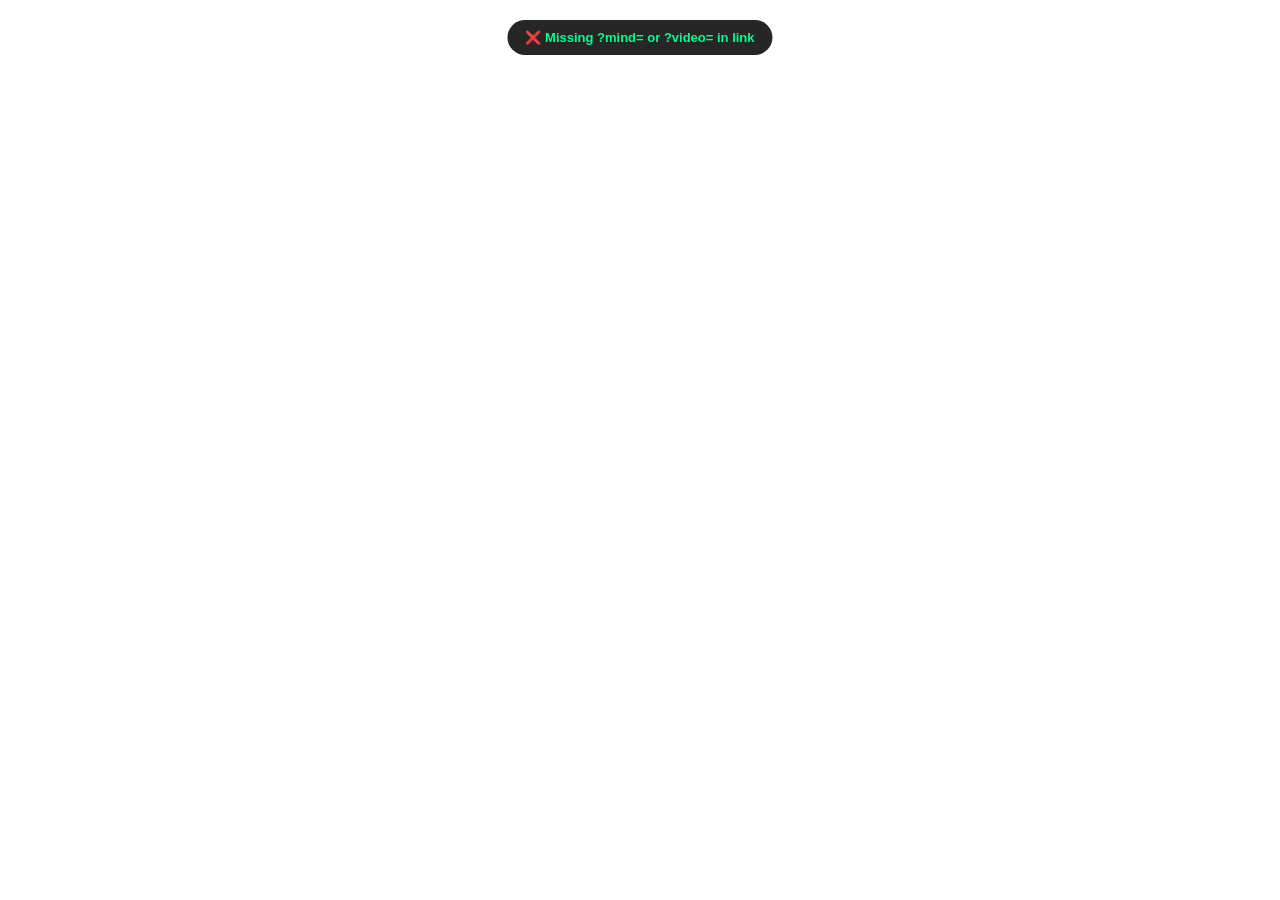
<file: V5.HTML>
<!DOCTYPE html>
<html lang="en">
<head>
    <meta charset="UTF-8">
    <meta name="viewport" content="width=device-width, initial-scale=1.0, maximum-scale=1.0, user-scalable=no">
    <title>Nizhali V5</title>

    <!-- 1. Load A-Frame First -->
    <script src="./aframe.min.js"></script>

    <style>
        html, body {
            margin: 0;
            padding: 0;
            width: 100%;
            height: 100%;
            position: relative;
            overflow: hidden;
            background: transparent;
            font-family: -apple-system, BlinkMacSystemFont, sans-serif;
        }

        #status {
            position: fixed;
            top: 20px;
            left: 50%;
            transform: translateX(-50%);
            background: rgba(0, 0, 0, 0.85);
            color: #00ff88;
            padding: 10px 18px;
            border-radius: 20px;
            font-size: 13px;
            font-weight: 600;
            z-index: 99999;
            pointer-events: none;
            text-align: center;
            max-width: 90%;
            transition: opacity 0.3s ease;
        }

        #unmute-btn {
            position: fixed;
            bottom: 30px;
            left: 50%;
            transform: translateX(-50%);
            display: none;
            background: #fff;
            color: #000;
            border: none;
            padding: 12px 24px;
            border-radius: 30px;
            font-size: 14px;
            font-weight: 600;
            z-index: 99999;
            box-shadow: 0 4px 15px rgba(0,0,0,0.4);
        }
    </style>
</head>
<body>

    <div id="status">Booting Nizhali V5...</div>
    <button id="unmute-btn">🔇 Tap for Sound</button>

    <script type="module">
        // 2. Import MindAR Module (registers mindar-image with global AFRAME)
        import './mindar-image-aframe.prod.js';

        const statusEl = document.getElementById('status');
        const unmuteBtn = document.getElementById('unmute-btn');
        let activeVideo = null;
        let isMuted = true;

        function cleanDropbox(url) {
            if (!url) return '';
            return url.trim()
                .replace('www.dropbox.com', 'dl.dropboxusercontent.com')
                .replace('dropbox.com', 'dl.dropboxusercontent.com')
                .replace(/[?&]dl=[01]/g, '');
        }

        async function bootAR() {
            try {
                const params = new URLSearchParams(window.location.search);
                const mindUrl = cleanDropbox(params.get('mind'));
                const videoParam = params.get('video');

                if (!mindUrl || !videoParam) {
                    statusEl.textContent = '❌ Missing ?mind= or ?video= in link';
                    return;
                }

                // Verify and pre-download .mind file into local memory blob
                statusEl.textContent = '1/3 Loading .mind target...';
                const checkRes = await fetch(mindUrl);
                if (!checkRes.ok) {
                    statusEl.textContent = `❌ Dropbox blocked .mind (${checkRes.status})`;
                    return;
                }
                const mindBuffer = await checkRes.arrayBuffer();
                if (mindBuffer.byteLength < 1000) {
                    statusEl.textContent = `❌ Invalid .mind file (${mindBuffer.byteLength} bytes)`;
                    return;
                }

                const localMindBlobUrl = URL.createObjectURL(new Blob([mindBuffer]));
                statusEl.textContent = `2/3 Starting Camera...`;

                const videos = videoParam.split(',').map(cleanDropbox);

                let assetsHtml = '';
                let targetsHtml = '';

                videos.forEach((url, index) => {
                    assetsHtml += `
                        <video id="vid-${index}" src="${url}" preload="auto" loop muted playsinline webkit-playsinline crossorigin="anonymous"></video>
                    `;
                    targetsHtml += `
                        <a-entity id="target-${index}" mindar-image-target="targetIndex: ${index}">
                            <a-video id="plane-${index}" src="#vid-${index}" position="0 0 0" width="1" height="1"></a-video>
                        </a-entity>
                    `;
                });

                // 2.0x preserves Full-HD Retina sharpness for recording while avoiding 3x 4K GPU lag
                window.devicePixelRatio = Math.min(window.devicePixelRatio, 2.0);

                const sceneWrapper = document.createElement('div');
                sceneWrapper.style.width = '100%';
                sceneWrapper.style.height = '100%';
                sceneWrapper.innerHTML = `
                    <a-scene
                        id="ar-scene"
                        mindar-image="imageTargetSrc: ${localMindBlobUrl}; autoStart: true; uiLoading: no; uiError: no; uiScanning: yes; filterMinCF: 10; filterBeta: 10000; warmupTolerance: 1; missTolerance: 5;"
                        color-space="sRGB"
                        renderer="colorManagement: true, physicallyCorrectLights: false, alpha: true, antialias: true, powerPreference: high-performance"
                        vr-mode-ui="enabled: false"
                        device-orientation-permission-ui="enabled: false"
                        embedded>
                        <a-assets>${assetsHtml}</a-assets>
                        <a-camera position="0 0 0" look-controls="enabled: false"></a-camera>
                        ${targetsHtml}
                    </a-scene>
                `;

                document.body.appendChild(sceneWrapper);

                const sceneEl = document.getElementById('ar-scene');

                videos.forEach((_, index) => {
                    const vid = document.getElementById(`vid-${index}`);
                    const plane = document.getElementById(`plane-${index}`);
                    const target = document.getElementById(`target-${index}`);

                    vid.addEventListener('loadedmetadata', () => {
                        if (vid.videoWidth && vid.videoHeight) {
                            plane.setAttribute('height', (vid.videoHeight / vid.videoWidth).toFixed(4));
                        }
                    });

                    target.addEventListener('targetFound', () => {
                        statusEl.textContent = '🎯 Target Locked';
                        setTimeout(() => { statusEl.style.opacity = '0'; }, 1500);
                        activeVideo = vid;
                        vid.muted = isMuted;
                        vid.play().catch(() => {
                            vid.muted = true;
                            isMuted = true;
                            vid.play();
                        });
                        unmuteBtn.style.display = 'block';
                    });

                    target.addEventListener('targetLost', () => {
                        statusEl.style.opacity = '1';
                        statusEl.textContent = '📷 Scan image';
                        vid.pause();
                    });
                });

                sceneEl.addEventListener('arReady', () => {
                    statusEl.textContent = `✅ Ready! Scan image`;
                });

                sceneEl.addEventListener('arError', () => {
                    statusEl.textContent = '❌ MindAR failed to start';
                });

            } catch (err) {
                statusEl.textContent = '❌ Error: ' + err.message;
            }
        }

        unmuteBtn.addEventListener('click', () => {
            isMuted = !isMuted;
            if (activeVideo) {
                activeVideo.muted = isMuted;
                if (!isMuted) activeVideo.play();
            }
            unmuteBtn.textContent = isMuted ? '🔇 Tap for Sound' : '🔊 Sound On';
        });

        bootAR();
    </script>
</body>
</html>
</file>
